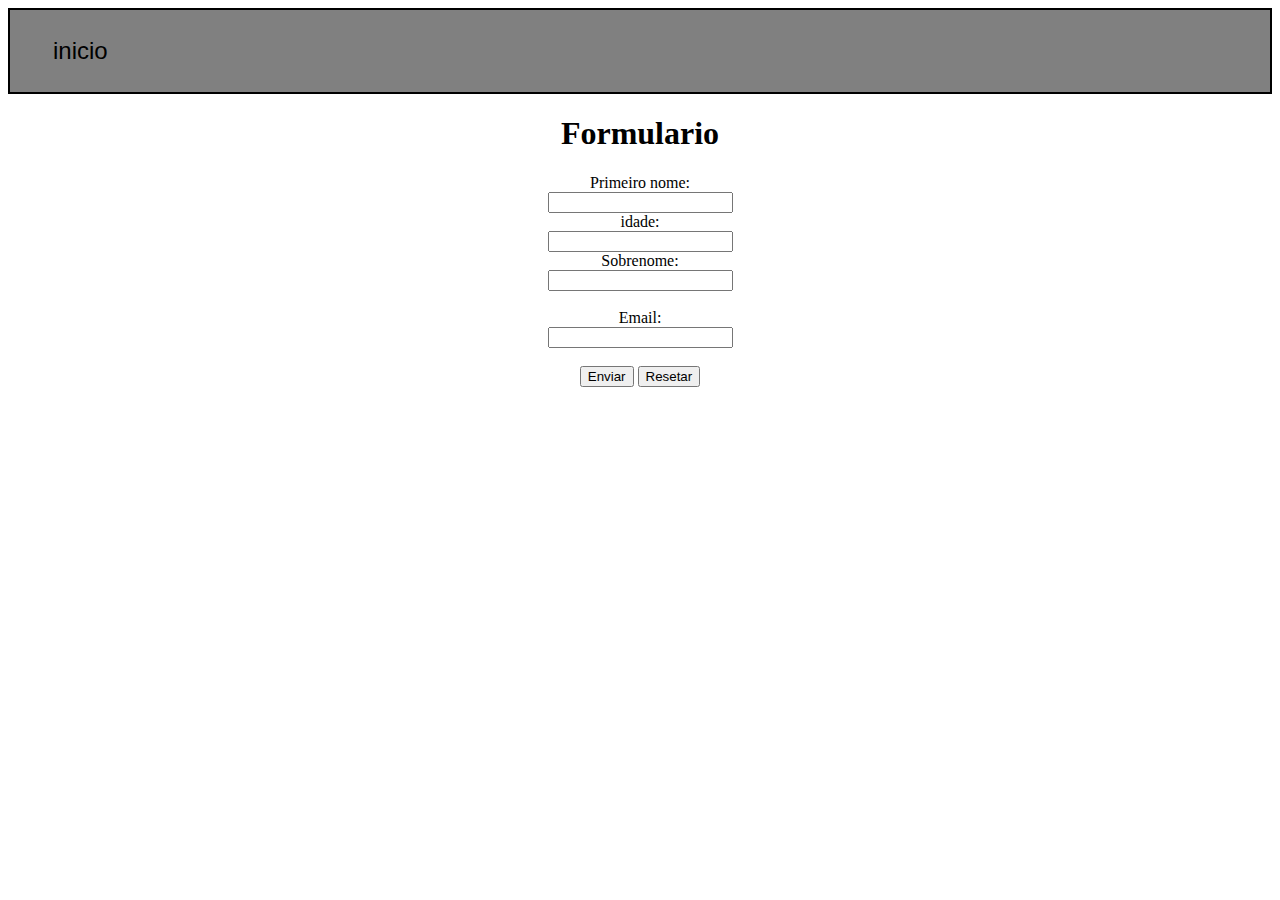
<file: 2.html>
<!DOCTYPE html>
<html lang="">
<head>
    <meta charset="UTF-8">
    <meta name="viewport" content="width=device-width, initial-scale=1.0">
    <title>javascript</title>
    <link rel="stylesheet" href="index.css">
    <script>
        function myclick(){
      let nome = document.getElementById("nome").value;
        alert(" O seu nome é: " + nome);


        }







    </script>
<body>


    <div class="piratas">
        

        <ul>inicio</ul>
        
         
    
     </div>

     
    <center>
    

        <h1>Formulario</h1>
    <form>
        <label for="nome">Primeiro nome:</label autofocus><br>
        <input type="text" id="nome" name="nome" value=""><br>
        <label for="idade">idade:</label><br>
            <input type="number" id="nome" name="idade" value=""><br>
        <label for="sobrenome">Sobrenome:</label><br>
        <input type="text" id="lname" name="sobrenome" value=""><br><br>
        <label for="email">Email:</label><br>
         <input type="email" id="email" name="email">
         <br>
         <br>
         <input type="button" value="Enviar" onclick="myclick()">
        <input type="reset" value="Resetar">
       
       
    
    </form>
        <br>
        
          
    </center>


</body>
</html>
</file>
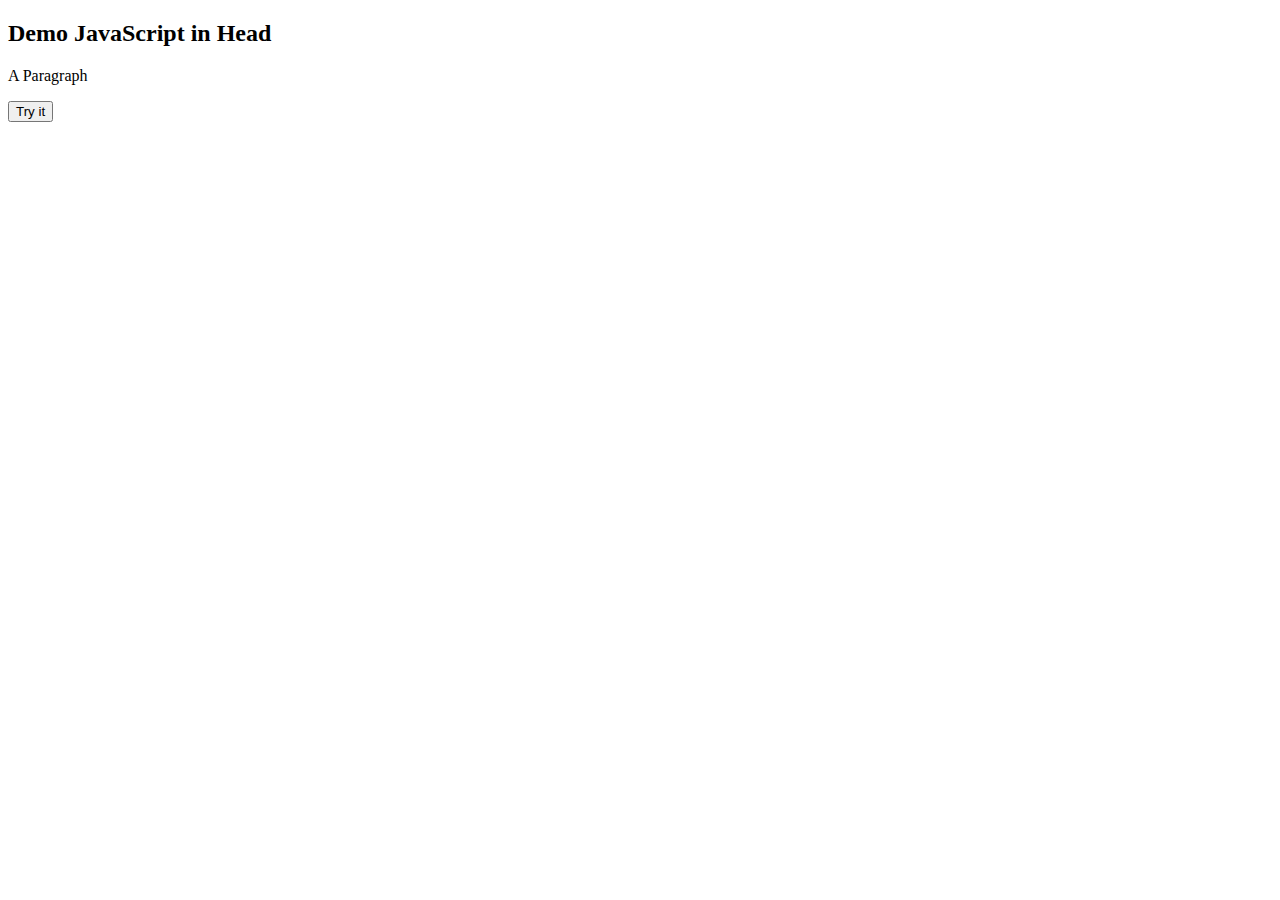
<file: i0ndex.html>
<!DOCTYPE html>
<html>
<head>
<script>
function myFunction() {
  document.getElementById("demo").innerHTML = "Paragraph changed.";
}
</script>
</head>
<body>
<h2>Demo JavaScript in Head</h2>

<p id="demo">A Paragraph</p>
<button type="button" onclick="myFunction()">Try it</button>

</body>
</html>
</file>
<file: index.css>
body{
background-image: url(https://img.myloview.com.br/posters/icones-de-formulario-padrao-sem-costura-fundo-branco-700-154082929.jpg);
background-repeat: no-repeat;
background-size: 1920px  ;


}



.piratas{
   
    border: 2px solid black ;
    font-family: Arial, Helvetica, sans-serif;
    font-size: 24px;
    color: rgb(0, 0, 0);
    background-color: Gray;
    top: 10px; 
    padding: 3px;

    display: flex;
    flex-direction: row;
    justify-content: start;
    align-items: center;
 }
</file>
